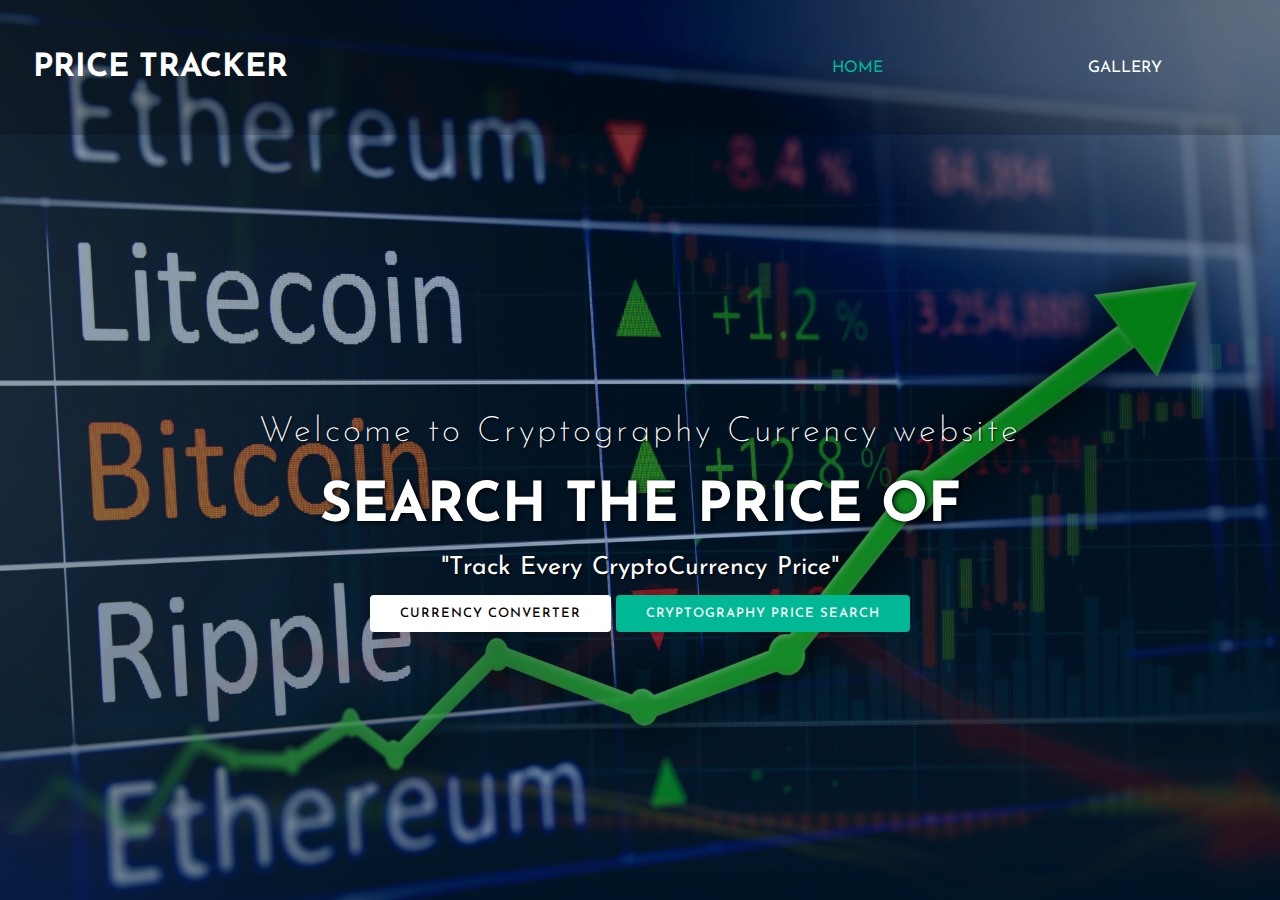
<file: index.html>
<!DOCTYPE html>
<html>
<head>
	<title> CryptoCurrency Price Tracker</title>
	<link rel="stylesheet" type="text/css" href="style.css"/>
	<link href="https://fonts.googleapis.com/css?family=Josefin+Sans&display=swap" rel="stylesheet"> 
	  <link rel="stylesheet" href="https://cdnjs.cloudflare.com/ajax/libs/animate.css/3.7.2/animate.min.css">
</head>
<body>
	<header>
		<nav>
			<div class="logo"><h1 class="animated infinite heartBeat">
				 PRICE TRACKER</h1>
				
			</div>
			<div class="menu">
				<a href="#">Home</a>
				<a href="./imagesSlider/slider1.html" target="_blank">gallery</a>
			<!--	<a href="https://www.youtube.com/watch?v=hoNb6HuNmU0" target="_blank">about</a>
				<a href="#">contact</a>-->
			</div>
		</nav>
			<main>
				<section>
					<h3>Welcome to Cryptography Currency website</h3>
					<h1>Search the price of <span class="change_content"></span></h1>
					<p>"Track Every CryptoCurrency Price"</p>
					<a href="./currency converter/index.html" target="_blank" class="btnone">Currency Converter</a>
					<a href="https://anubhav2103.github.io/blockchain-price--tracker/" target="_blank" class="btntwo">Cryptography price Search</a>
				</section>
			</main>
		
	</header>

</body>
</html>
</file>
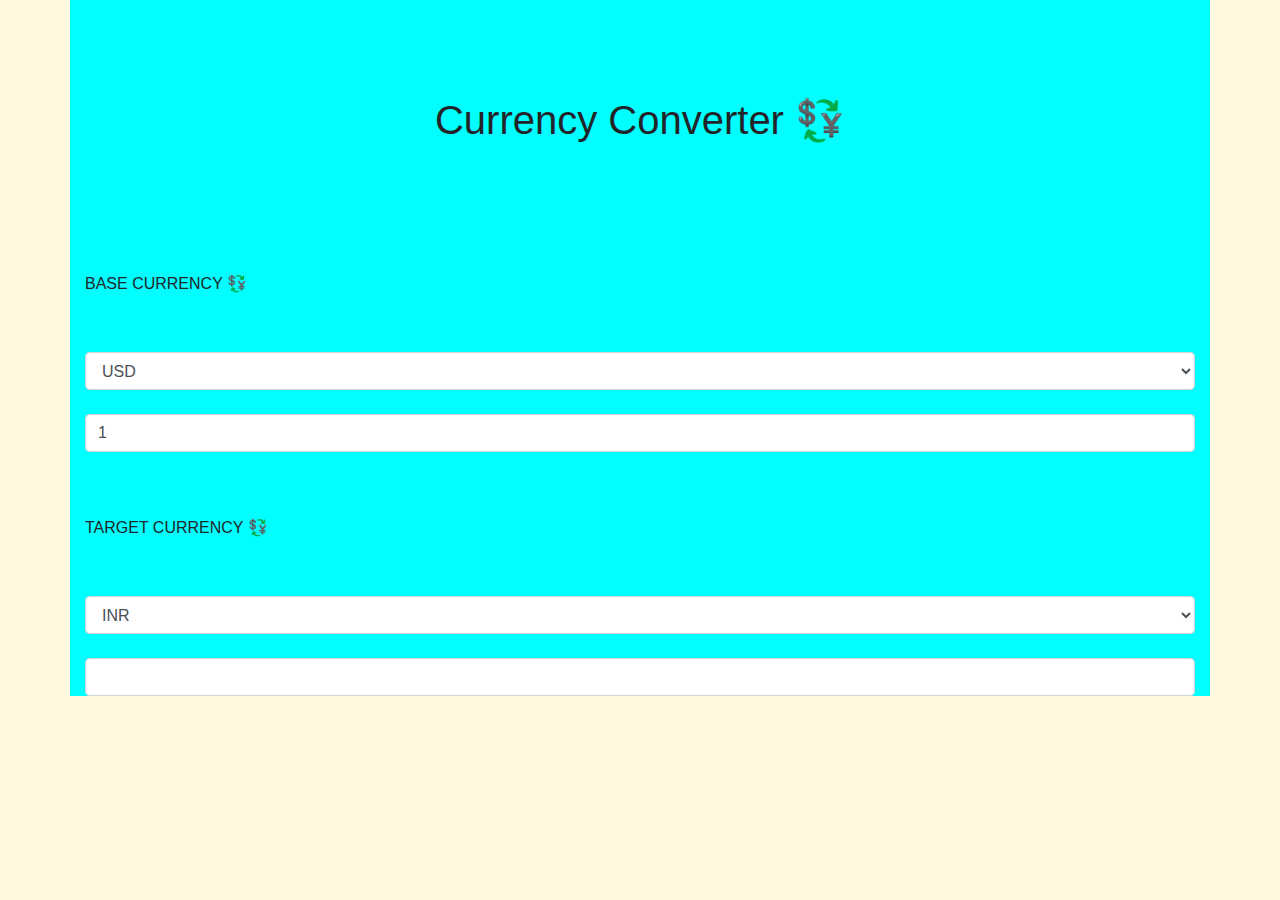
<file: currency converter/index.html>
<!DOCTYPE html>
<html>
    <head>
        <title>Currency Converter in Javascript</title>
        <link rel="stylesheet" href="https://stackpath.bootstrapcdn.com/bootstrap/4.3.1/css/bootstrap.min.css">
        
    </head>
    <body style="background-color: cornsilk;">
        <div class="container" style="background-color: cyan;">
            <br><br><br><br>
            <h1 style="text-align: center;">Currency Converter 💱</h1>
            <form id="myForm">
                <br><br><br><br><br>
                <label for="Base Currency">BASE CURRENCY 💱</label><br><br><br>
                <select class="form-control" id="base">
                    <option>USD</option>
                    <option>HKD</option>
                    <option>ISK</option>
                    <option>PHP</option>
                    <option>DKK</option>
                    <option>HUF</option>
                    <option>CZK</option>
                    <option>GBP</option>
                    <option>RON</option>
                    <option>SEK</option>
                    <option>IDR</option>
                    <option>INR</option>
                    <option>BRL</option>
                    <option>RUB</option>
                    <option>HRK</option>
                    <option>JPY</option>
                    <option>THB</option>
                    <option>CHF</option>
                    <option>EUR</option>
                    <option>MYR</option>
                    <option>BGN</option>
                    <option>TRY</option>
                    <option>CNY</option>
                    <option>NOK</option>
                    <option>NZD</option>
                    <option>ZAR</option>
                    <option>CAD</option>
                    <option>MXN</option>
                    <option>SGD</option>
                    <option>AUD</option>
                    <option>ILS</option>
                    <option>KRW</option>
                    <option>PLN</option>
                </select>
                <br>
                <div class="form-group">
                    <input type="number" class="form-control" id="baseNumber" value="1">
                </div>
                <br><br>
                <label for="Target Currency">TARGET CURRENCY 💱</label><br><br><br>
                <select class="form-control" id="target">
                    <option>INR</option>
                    <option>HKD</option>
                    <option>ISK</option>
                    <option>PHP</option>
                    <option>DKK</option>
                    <option>HUF</option>
                    <option>CZK</option>
                    <option>GBP</option>
                    <option>RON</option>
                    <option>SEK</option>
                    <option>IDR</option>
                    <option>CAD</option>
                    <option>BRL</option>
                    <option>RUB</option>
                    <option>HRK</option>
                    <option>JPY</option>
                    <option>THB</option>
                    <option>CHF</option>
                    <option>EUR</option>
                    <option>MYR</option>
                    <option>BGN</option>
                    <option>TRY</option>
                    <option>CNY</option>
                    <option>NOK</option>
                    <option>NZD</option>
                    <option>ZAR</option>
                    <option>USD</option>
                    <option>MXN</option>
                    <option>SGD</option>
                    <option>AUD</option>
                    <option>ILS</option>
                    <option>KRW</option>
                    <option>PLN</option>
                </select>
                <br>
                
                <div class="form-group">
                    <input type="number" class="form-control" id="targetNumber">
                </div>
            </form>
        </div>
    </body>
    <script src="https://ajax.googleapis.com/ajax/libs/jquery/3.4.1/jquery.min.js"></script>
    <script src="script.js"></script>
</html
</file>
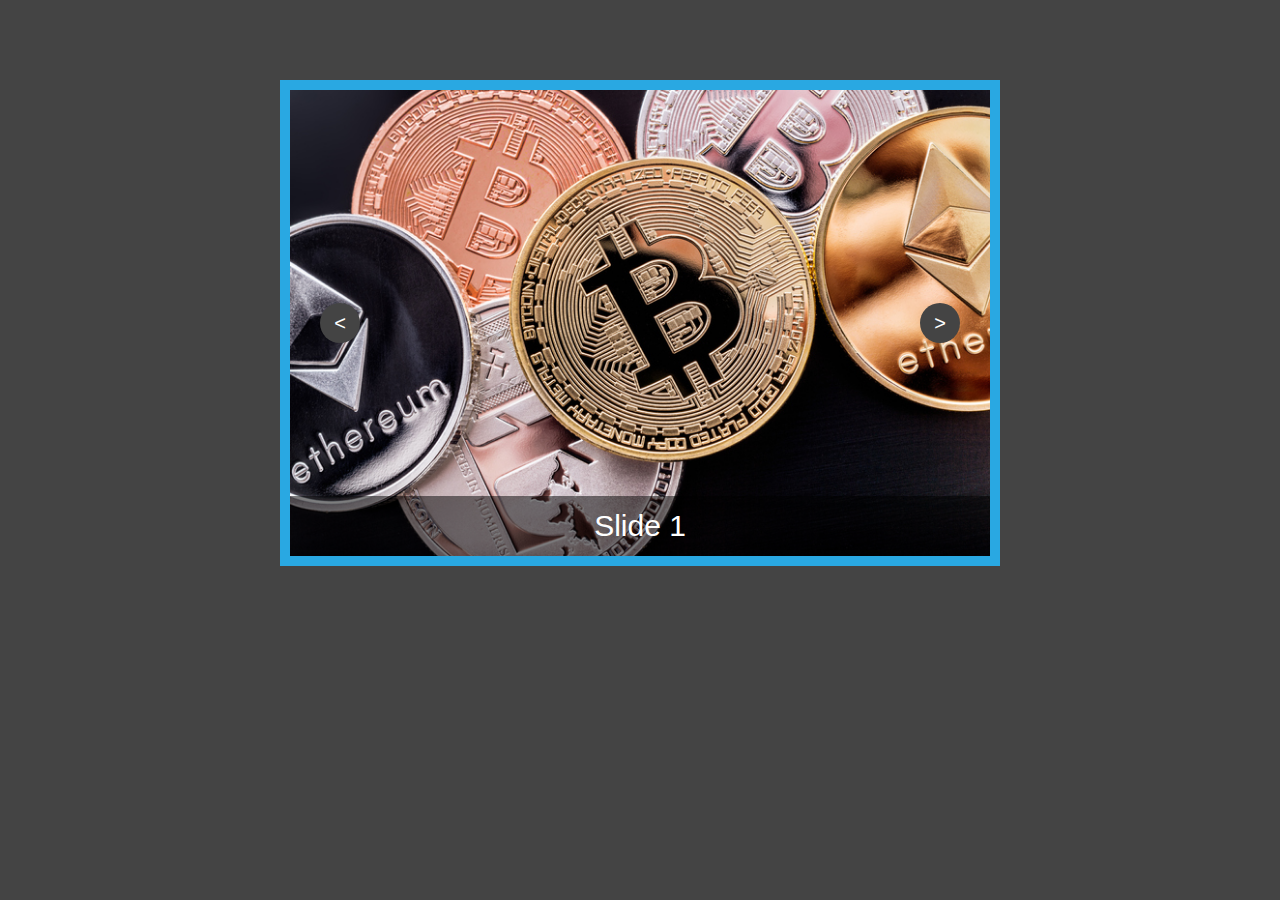
<file: imagesSlider/slider1.html>
<!DOCTYPE html>
<html>
<head>
  <title>slider 1</title>
  <link rel="stylesheet" href="css/slider1.css"/>
</head>
<body>
  
   <div class="slider">
      <div class="slider-items">
          <div  class="item active">
             <img src="img/slide1.jpg" />
             <div class="caption">
                Slide 1
             </div>
          </div>
          <div  class="item">
             <img src="img/slide2.jpg" />
             <div class="caption">
                Slide 2
             </div>
          </div>
          <div  class="item">
             <img src="img/slide3.jpg" />
             <div class="caption">
                Slide 3
             </div>
          </div>
          <div  class="item">
            <img src="img/slide4.jpg" />
            <div class="caption">
               Slide 4
            </div>
         </div>
         <div  class="item">
            <img src="img/slide5.jpg" />
            <div class="caption">
               Slide 5
            </div>
         </div>
         <div  class="item">
            <img src="img/slide6.jpg" />
            <div class="caption">
               Slide 6
            </div>
         </div>
         <div  class="item">
            <img src="img/slide7.jpg" />
            <div class="caption">
               Slide 7
            </div>
         </div>
         <div  class="item">
            <img src="img/slide8.jpg" />
            <div class="caption">
               Slide 8
            </div>
         </div>
         <div  class="item">
            <img src="img/slide9.jpg" />
            <div class="caption">
               Slide 9
            </div>
         </div>
         <div  class="item">
            <img src="img/slide10.jpg" />
            <div class="caption">
               Slide 10
            </div>
         </div>
         <div  class="item">
            <img src="img/slide3.jpg" />
            <div class="caption">
               Slide 11
            </div>
         </div>

      </div>
        <!-- slider controls -->
          <div class="left-slide"><</div>
          <div class="right-slide">></div>
        <!-- slider controls -->
   </div>

   <script src="js/slider1.js"></script>
</body>
</html>
</file>
<file: style.css>
*{
	margin:0;
	padding: 0;
	box-sizing: border-box;
	font-family: 'Josefin Sans', sans-serif;
}
 header{
 	width: 100%;
 	height: 100vh;
 	background-image:linear-gradient(rgba(0,0,0,0.3),rgba(0,0,0,0.1)),url('img.jpg');
 	background-repeat: no-repeat;
 	background-size: cover;
 }

  nav{
  	 width: 100%;
  	 height: 15vh;
  	 background: rgba(0,0,0,0.2);
  	 color: white;
  	 display:flex;
  	 justify-content: space-between;
  	 align-items: center;
  	 text-transform: uppercase;
  }
nav .logo{
	 width: 25%;
	 text-align: center;
}
nav .menu{
	width: 40%;
	display: flex;
	justify-content: space-around;

}
nav .menu a{
	width: 25%;
	text-decoration: none;
	color: white;

}
nav .menu a:first-child{
	color:#00b894;
}

main{
	width:100%;
	height: 85vh;
	display: flex;
	justify-content: center;
	align-items: center;
	text-align: center;
	color: white;

}
/**section {

}**/
section h3{
       font-size: 35px;
       font-weight:200 ;
       letter-spacing: 3px;
       text-shadow: 1px 1px 2px black;
}
section h1{
	 margin:30px 0 20px 0;
	 font-size: 55px;
	 font-weight: 700;
	 text-shadow: 2px 1px 5px black;
	 text-transform: uppercase;
}

section P{
	font-size: 25px;
	word-spacing: 2px;
	margin-bottom: 25px;
	text-shadow: 1px 1px 1px black;
}

section a{
	 padding:12px 30px;
	 border-radius: 4px;
	 outline: none;
	 text-transform: uppercase;
	 font-size: 13px;
	 font-weight: 500;
	 text-decoration: none;
	 letter-spacing: 1px;
	 transition: all .5s ease;
}
section .btnone{
	background: #fff;
	color: #000;

}
.btnone:hover{
	background: #00b894;
	color: white;
}
section .btntwo{
	background: #00b894;
	color: white;
}
.btntwo{
	background: #fff;
	color: #000;
	}	
.change_content:after{
	content: ''; 
	animation: changetext 10s infinite linear;
	color: #00b894;
}
@keyframes changetext{
	0%{content: "BitCoin";}
	10%{content: "Ethereum";}
	20%{content: "Tether";}
	30%{content: "XRP";}
	40%{content:"Palkadot";}
	50%{content:"Cardano";}
	60%{content:"ChainLink";}
	70%{content:"BitCoin Cash";}
	80%{content:"LiteCoin";}
	90%{content:"USD Coin";}
    100%{content:"Aave";}
}
</file>
<file: imagesSlider/css/slider1.css>
body{
	background-color: #444444;
	font-family: sans-serif;
}

.slider{
	max-width: 700px;
	border:10px solid  #29a8e2;
	margin:80px auto;
	position: relative;
	overflow: hidden;
}

.slider .left-slide,.slider .right-slide{
  position: absolute;
  height: 40px;
  width: 40px;
  background-color: #444444;
  border-radius: 50%;
  color:#ffffff;
  font-size: 20px;
  top:50%;
  cursor: pointer;
  margin-top: -20px;
  text-align: center;
  line-height: 40px;
  
}
.slider .left-slide:hover,.slider .right-slide:hover{
 box-shadow: 0px 0px 10px black;
 background-color: #29a8e2;
}

.slider .left-slide{
	left: 30px;
}
.slider .right-slide{
	right: 30px;
}
.slider .slider-items .item img{
	max-width: 100%;
	display: block;
	animation:zoom 1s ease;
}

@keyframes zoom{
	0%{transform: scale(2);opacity: 0}
	50%{transform: scale(2);}
	100%{transform: scale(1);opacity:1}
}
.slider .slider-items .item{
	display: none;
	position: relative;
}
.slider .slider-items .item .caption{
position: absolute;
width: 100%;
height: 60px;
bottom: 0px;
left: 0px;
background-color: rgba(0,0,0,.5);
line-height: 60px;
text-align: center;
color: #ffffff;
font-size: 30px;

}

.slider .slider-items .item.active{
	display: block;
}
</file>
